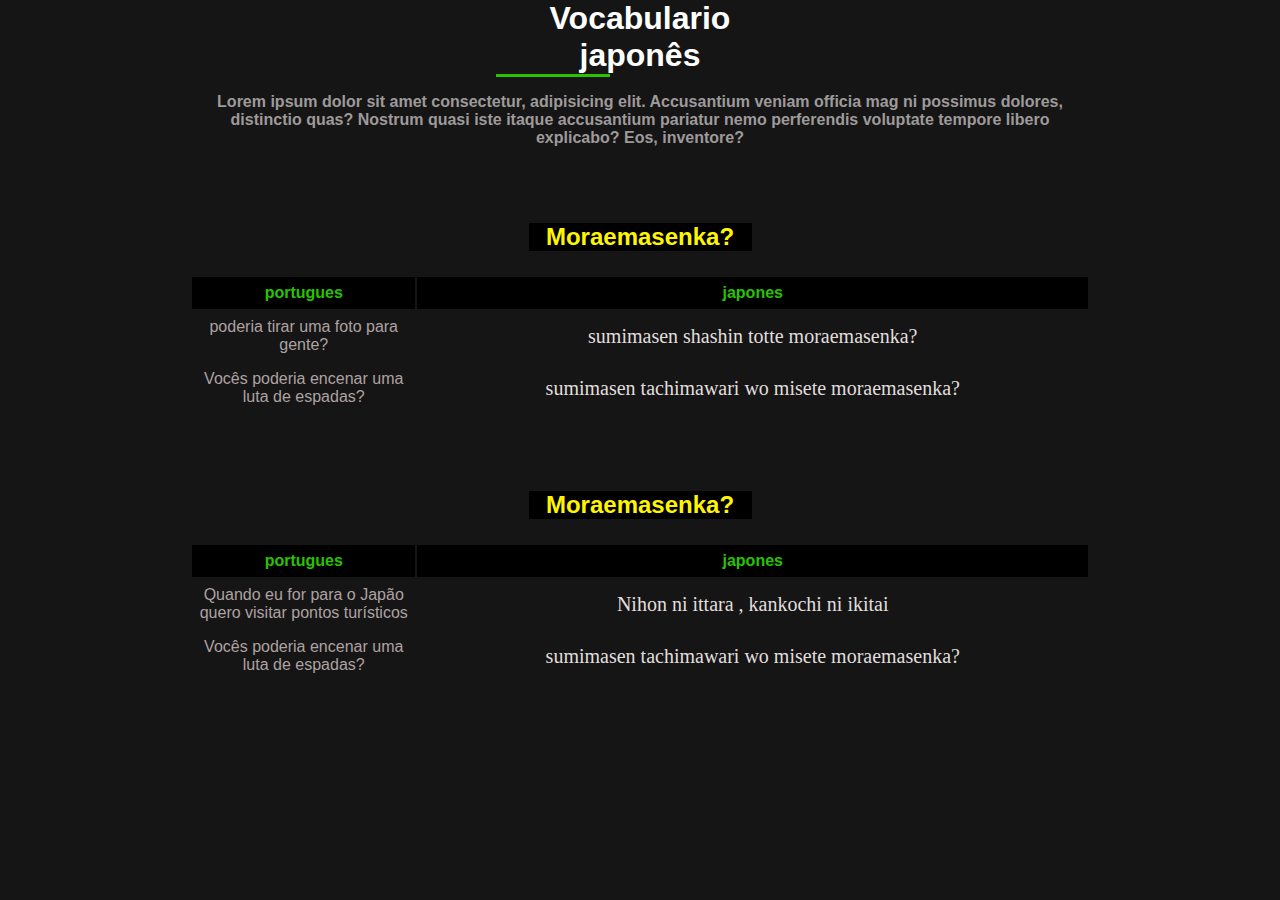
<file: index.html>
<!DOCTYPE html>
<html lang="en">
<head>
    <meta charset="UTF-8">
    <meta http-equiv="X-UA-Compatible" content="IE=edge">
    <meta name="viewport" content="width=device-width, initial-scale=1.0">
    <title>Document</title>
    <link rel="stylesheet" href="style.css">
</head>
<body>
    <h1 >Vocabulario japonês</h1>
    <section>
        <p>Lorem ipsum dolor sit amet consectetur, adipisicing elit. Accusantium veniam officia mag
            ni possimus dolores, distinctio quas? Nostrum quasi iste itaque accusantium pariatur nemo perferendis voluptate tempore libero explicabo? Eos, inventore?</p>
    </section>

   
    <main class="content">
        <h2>Moraemasenka?</h2>
        <table  class="rTable">
           <thead>
            <tr>
                <th>portugues</th>
                <th>japones</th>
            </tr>
        </thead>  
            <tbody>  
            <tr>
                <td>poderia tirar uma foto para gente?</td><!--portugues-->
                <td class="nihon">sumimasen shashin totte moraemasenka?</td><!--japones-->
            </tr>
            <tr>
                <td>Vocês poderia encenar uma luta de espadas?</td><!--portugues-->
                <td class="nihon">sumimasen tachimawari wo misete moraemasenka?</td><!--japones-->
            </tr>
            
        </tbody>
        </table>
       
        
    </main>
    
   
    <main class="content">
        <h2>Moraemasenka?</h2>
        <table  class="rTable">
           <thead>
            <tr>
                <th>portugues</th>
                <th>japones</th>
            </tr>
        </thead>  
            <tbody>  
            <tr>
                <td>Quando eu for para o Japão quero visitar pontos turísticos</td><!--portugues-->
                <td class="nihon">Nihon ni ittara , kankochi ni ikitai</td><!--japones-->
            </tr>
            <tr>
                <td>Vocês poderia encenar uma luta de espadas?</td><!--portugues-->
                <td class="nihon">sumimasen tachimawari wo misete moraemasenka?</td><!--japones-->
            </tr>
            
        </tbody>
        </table>
       
        
    </main>
    <style>
        body{
    background-color: #151515;
    max-width: 900px;
    margin: 0 auto;
    text-align: center;
    align-items: center;
    font-family: 'Franklin Gothic Medium', 'Arial Narrow', Arial, sans-serif;
}
h1{
    color: rgb(255, 255, 255);
    width:288px;
    margin: auto;
}
h1::after{
    display: block;
    content: '';
    width: 114px;
    height: 3px;
    background: #28c201;
}
p{
    color: rgb(158, 154, 154);
    font-family: Arial, Helvetica, sans-serif;
    font-weight: bold;
}

h2{
    color: rgb(255 245 0);
    width: 223px;
    margin: auto;
    margin-bottom: 24px;
    background: black;
}
tr{
    margin-bottom: 20px;
    color: #28c201;
}
tr>td{
    color: #aea2a2;
}
table{
    max-width: 100%;
}
td:hover{
    background-color: #10ff00;
    color: #ffffff;
    cursor: pointer;
   
}
.nihon{
    color: #e0dede;
    font-family: cursive;
    font-size: 20px;
}
 

 .rTable{width: 100%; text-align: center;}
    .rTable thead{background: black; font-weight: bold; color:#fff;}
   
   
    .rTable th , .rTable td{padding: 7px 0;}

@media screen and (max-width: 480px){
    .content{width: 94%;}

    
}

@media only screen and (min-width: 1200px){
    .content{width:100%;margin-top: 76px;}
    .rTable tbody tr td:nth-child(1){width:10%;}
    .rTable tbody tr td:nth-child(2){width:30%;}
    .rTable tbody tr td:nth-child(3){width:20%;}
    .rTable tbody tr td:nth-child(4){width:10%;}
    .rTable tbody tr td:nth-child(5){width:30%;}
} 
    </style>
</body>
</html>
</file>
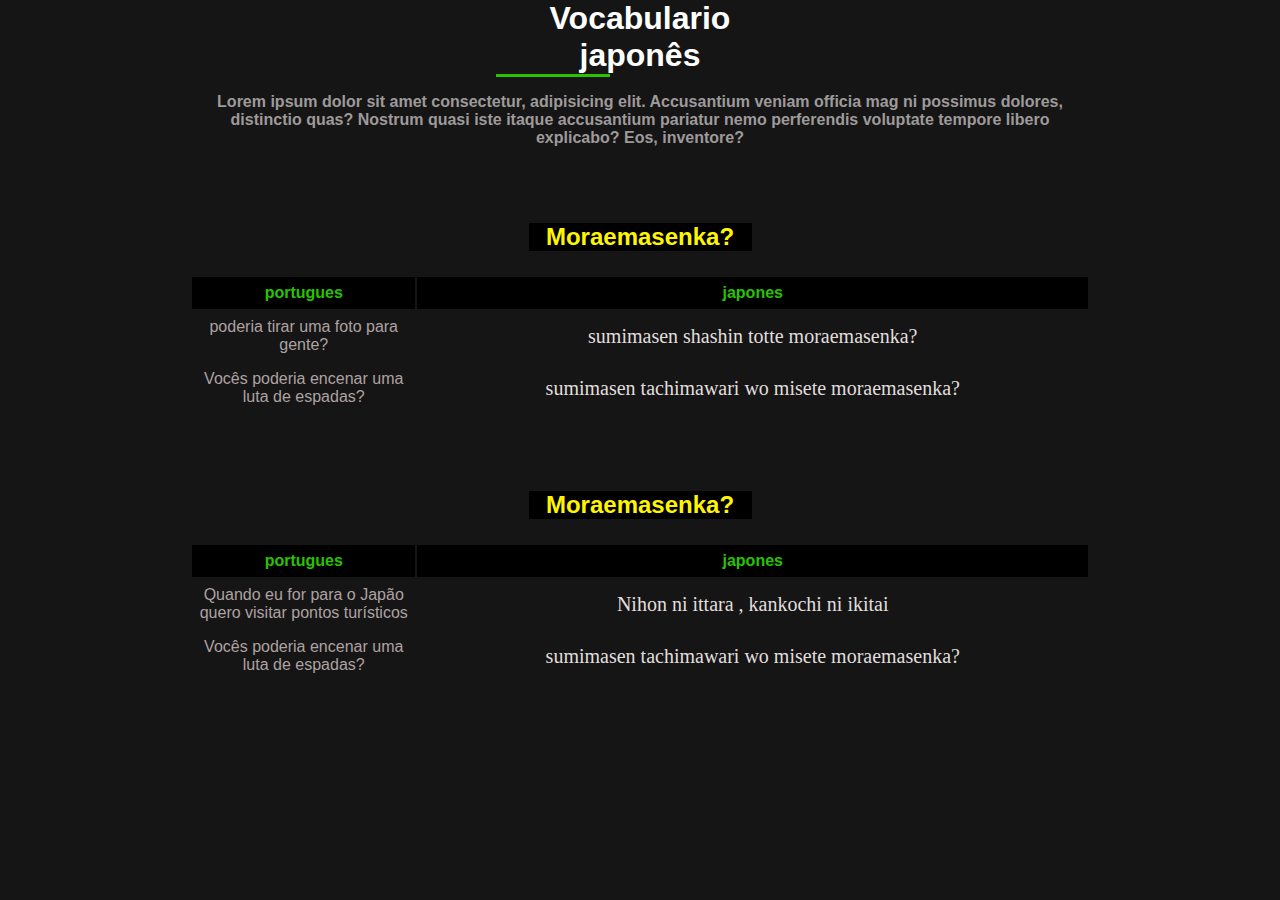
<file: 2index.html>
<!DOCTYPE html>
<html lang="en">
<head>
    <meta charset="UTF-8">
    <meta http-equiv="X-UA-Compatible" content="IE=edge">
    <meta name="viewport" content="width=device-width, initial-scale=1.0">
    <title>Document</title>
    <link rel="stylesheet" href="style.css">
</head>
<body>
    <h1 >Vocabulario japonês</h1>
    <section>
        <p>Lorem ipsum dolor sit amet consectetur, adipisicing elit. Accusantium veniam officia mag
            ni possimus dolores, distinctio quas? Nostrum quasi iste itaque accusantium pariatur nemo perferendis voluptate tempore libero explicabo? Eos, inventore?</p>
    </section>

   
    <main class="content">
        <h2>Moraemasenka?</h2>
        <table  class="rTable">
           <thead>
            <tr>
                <th>portugues</th>
                <th>japones</th>
            </tr>
        </thead>  
            <tbody>  
            <tr>
                <td>poderia tirar uma foto para gente?</td><!--portugues-->
                <td class="nihon">sumimasen shashin totte moraemasenka?</td><!--japones-->
            </tr>
            <tr>
                <td>Vocês poderia encenar uma luta de espadas?</td><!--portugues-->
                <td class="nihon">sumimasen tachimawari wo misete moraemasenka?</td><!--japones-->
            </tr>
            
        </tbody>
        </table>
       
        
    </main>
    
   
    <main class="content">
        <h2>Moraemasenka?</h2>
        <table  class="rTable">
           <thead>
            <tr>
                <th>portugues</th>
                <th>japones</th>
            </tr>
        </thead>  
            <tbody>  
            <tr>
                <td>Quando eu for para o Japão quero visitar pontos turísticos</td><!--portugues-->
                <td class="nihon">Nihon ni ittara , kankochi ni ikitai</td><!--japones-->
            </tr>
            <tr>
                <td>Vocês poderia encenar uma luta de espadas?</td><!--portugues-->
                <td class="nihon">sumimasen tachimawari wo misete moraemasenka?</td><!--japones-->
            </tr>
            
        </tbody>
        </table>
       
        
    </main>
    <style>
        body{
    background-color: #151515;
    max-width: 900px;
    margin: 0 auto;
    text-align: center;
    align-items: center;
    font-family: 'Franklin Gothic Medium', 'Arial Narrow', Arial, sans-serif;
}
h1{
    color: rgb(255, 255, 255);
    width:288px;
    margin: auto;
}
h1::after{
    display: block;
    content: '';
    width: 114px;
    height: 3px;
    background: #28c201;
}
p{
    color: rgb(158, 154, 154);
    font-family: Arial, Helvetica, sans-serif;
    font-weight: bold;
}

h2{
    color: rgb(255 245 0);
    width: 223px;
    margin: auto;
    margin-bottom: 24px;
    background: black;
}
tr{
    margin-bottom: 20px;
    color: #28c201;
}
tr>td{
    color: #aea2a2;
}
table{
    max-width: 100%;
}
td:hover{
    background-color: #10ff00;
    color: #ffffff;
    cursor: pointer;
   
}
.nihon{
    color: #e0dede;
    font-family: cursive;
    font-size: 20px;
}
 

 .rTable{width: 100%; text-align: center;}
    .rTable thead{background: black; font-weight: bold; color:#fff;}
   
   
    .rTable th , .rTable td{padding: 7px 0;}

@media screen and (max-width: 480px){
    .content{width: 94%;}

    
}

@media only screen and (min-width: 1200px){
    .content{width:100%;margin-top: 76px;}
    .rTable tbody tr td:nth-child(1){width:10%;}
    .rTable tbody tr td:nth-child(2){width:30%;}
    .rTable tbody tr td:nth-child(3){width:20%;}
    .rTable tbody tr td:nth-child(4){width:10%;}
    .rTable tbody tr td:nth-child(5){width:30%;}
} 
    </style>
</body>
</html>
</file>
<file: style.css>
body{
    background-color: #151515;
    max-width: 900px;
    margin: 0 auto;
    text-align: center;
    align-items: center;
    font-family: 'Franklin Gothic Medium', 'Arial Narrow', Arial, sans-serif;
}
h1{
    color: rgb(255, 255, 255);
    width:288px;
    margin: auto;
}
h1::after{
    display: block;
    content: '';
    width: 114px;
    height: 3px;
    background: #28c201;
}
p{
    color: rgb(158, 154, 154);
    font-family: Arial, Helvetica, sans-serif;
    font-weight: bold;
}

h2{
    color: rgb(255 245 0);
    width: 223px;
    margin: auto;
    margin-bottom: 24px;
    background: black;
}
tr{
    margin-bottom: 20px;
    color: #28c201;
}
tr>td{
    color: #aea2a2;
}
table{
    max-width: 100%;
}
td:hover{
    background-color: #10ff00;
    color: #ffffff;
    cursor: pointer;
   
}
.nihon{
    color: #e0dede;
    font-family: cursive;
    font-size: 20px;
}
 

 .rTable{width: 100%; text-align: center;}
    .rTable thead{background: black; font-weight: bold; color:#fff;}
   
   
    .rTable th , .rTable td{padding: 7px 0;}

@media screen and (max-width: 480px){
    .content{width: 94%;}

    
}

@media only screen and (min-width: 1200px){
    .content{width:100%;margin-top: 76px;}
    .rTable tbody tr td:nth-child(1){width:10%;}
    .rTable tbody tr td:nth-child(2){width:30%;}
    .rTable tbody tr td:nth-child(3){width:20%;}
    .rTable tbody tr td:nth-child(4){width:10%;}
    .rTable tbody tr td:nth-child(5){width:30%;}
}
</file>
